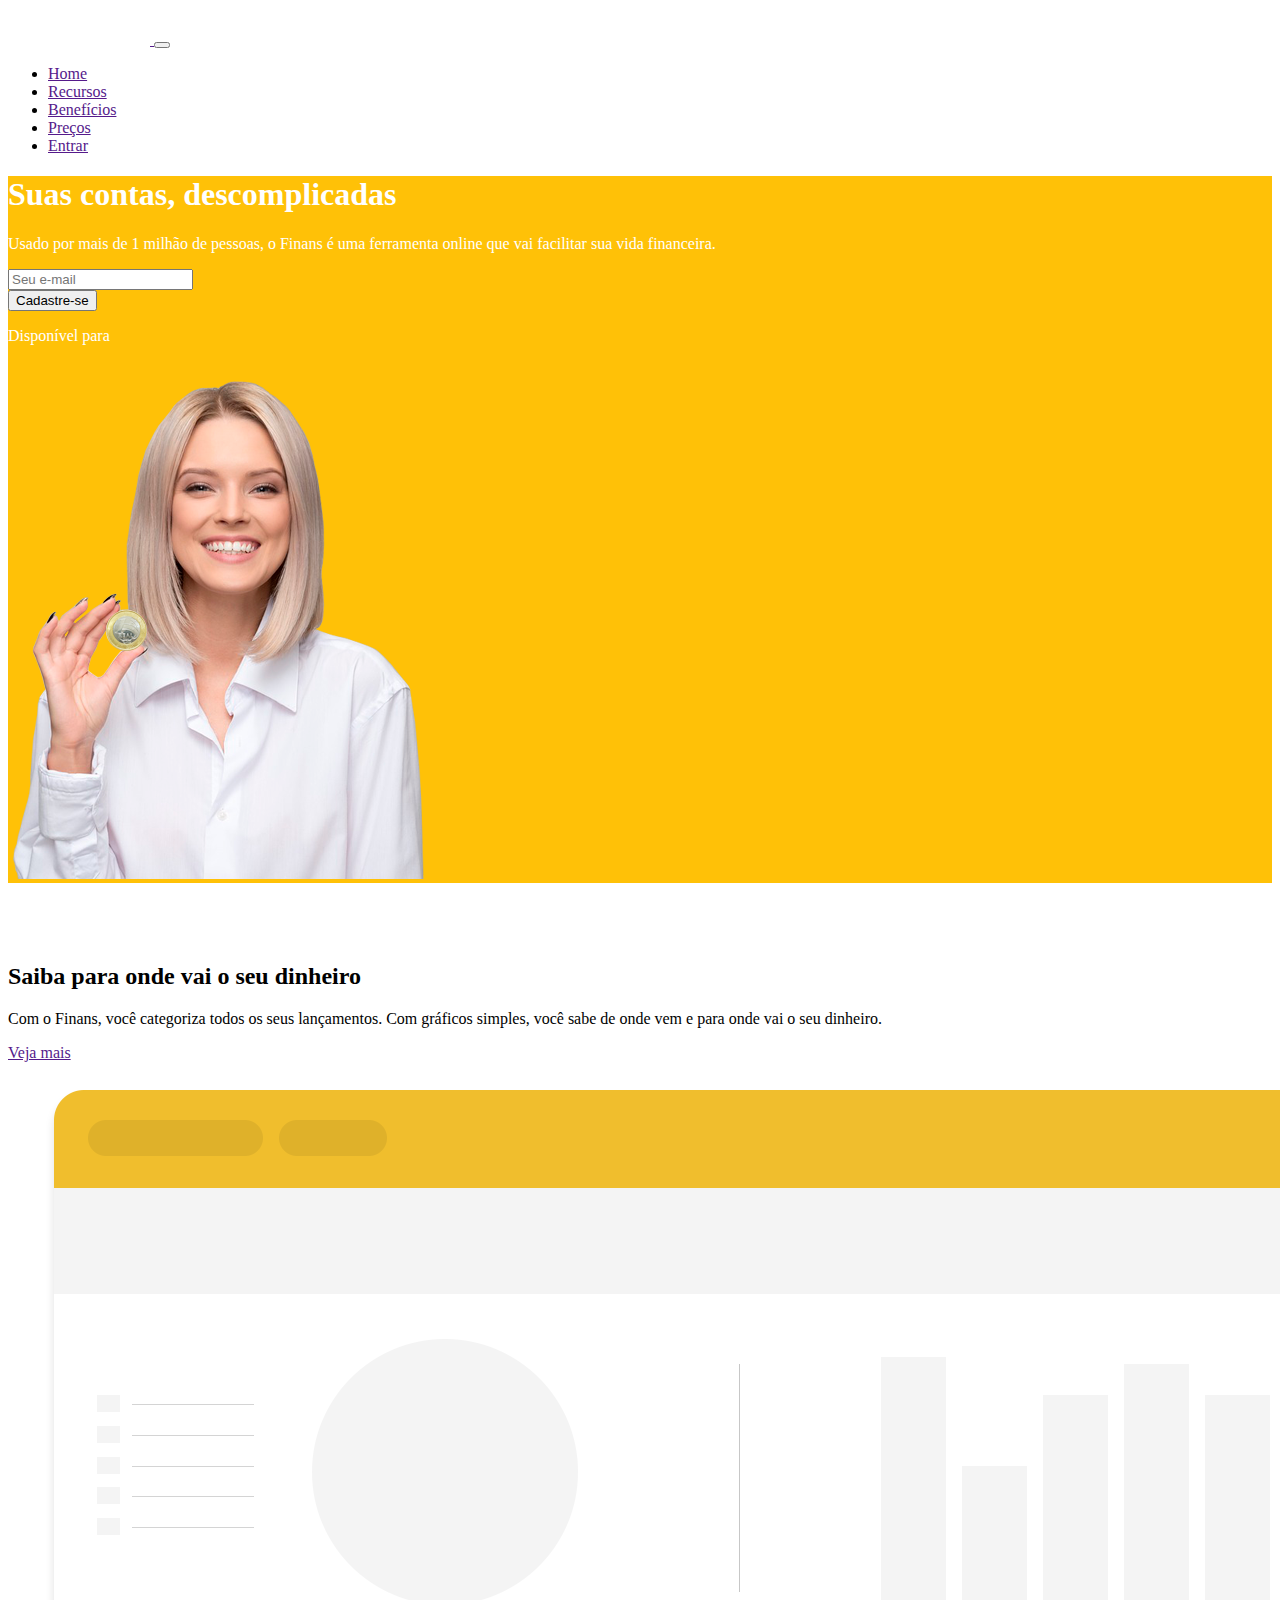
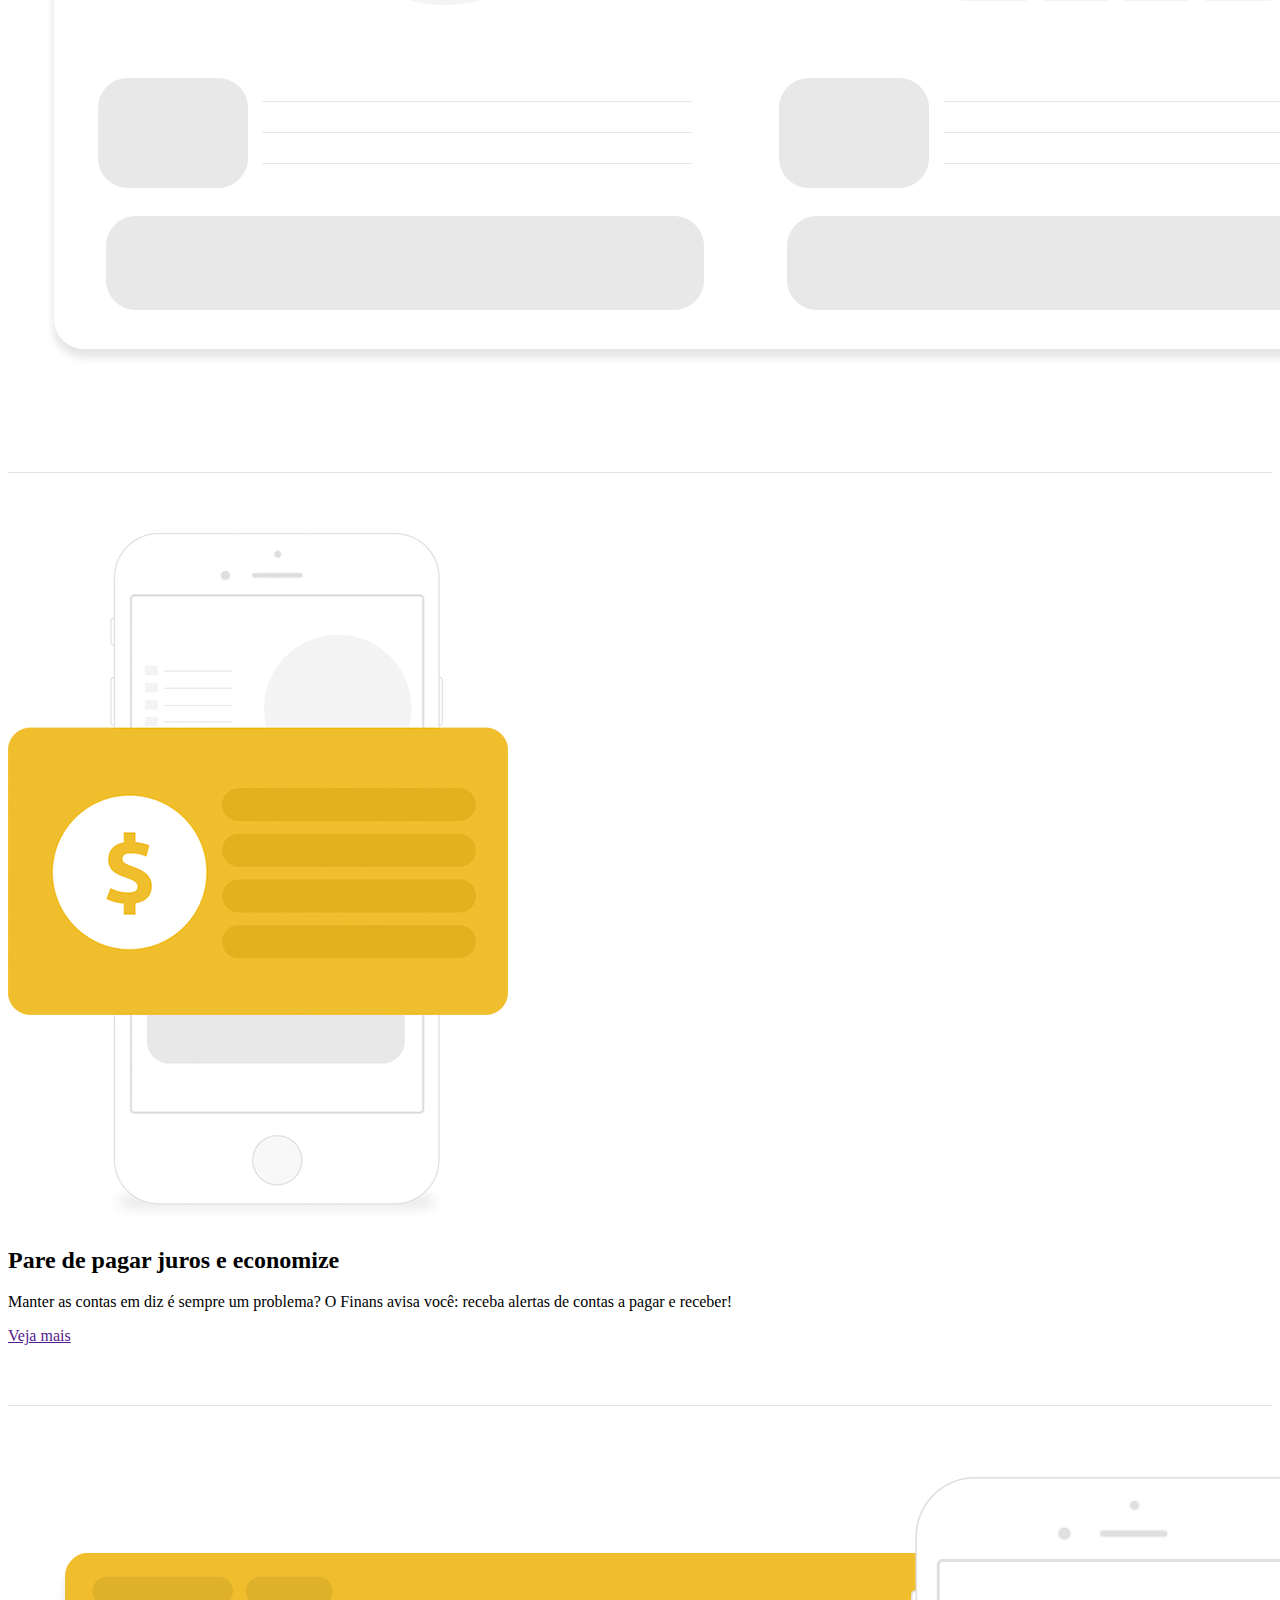
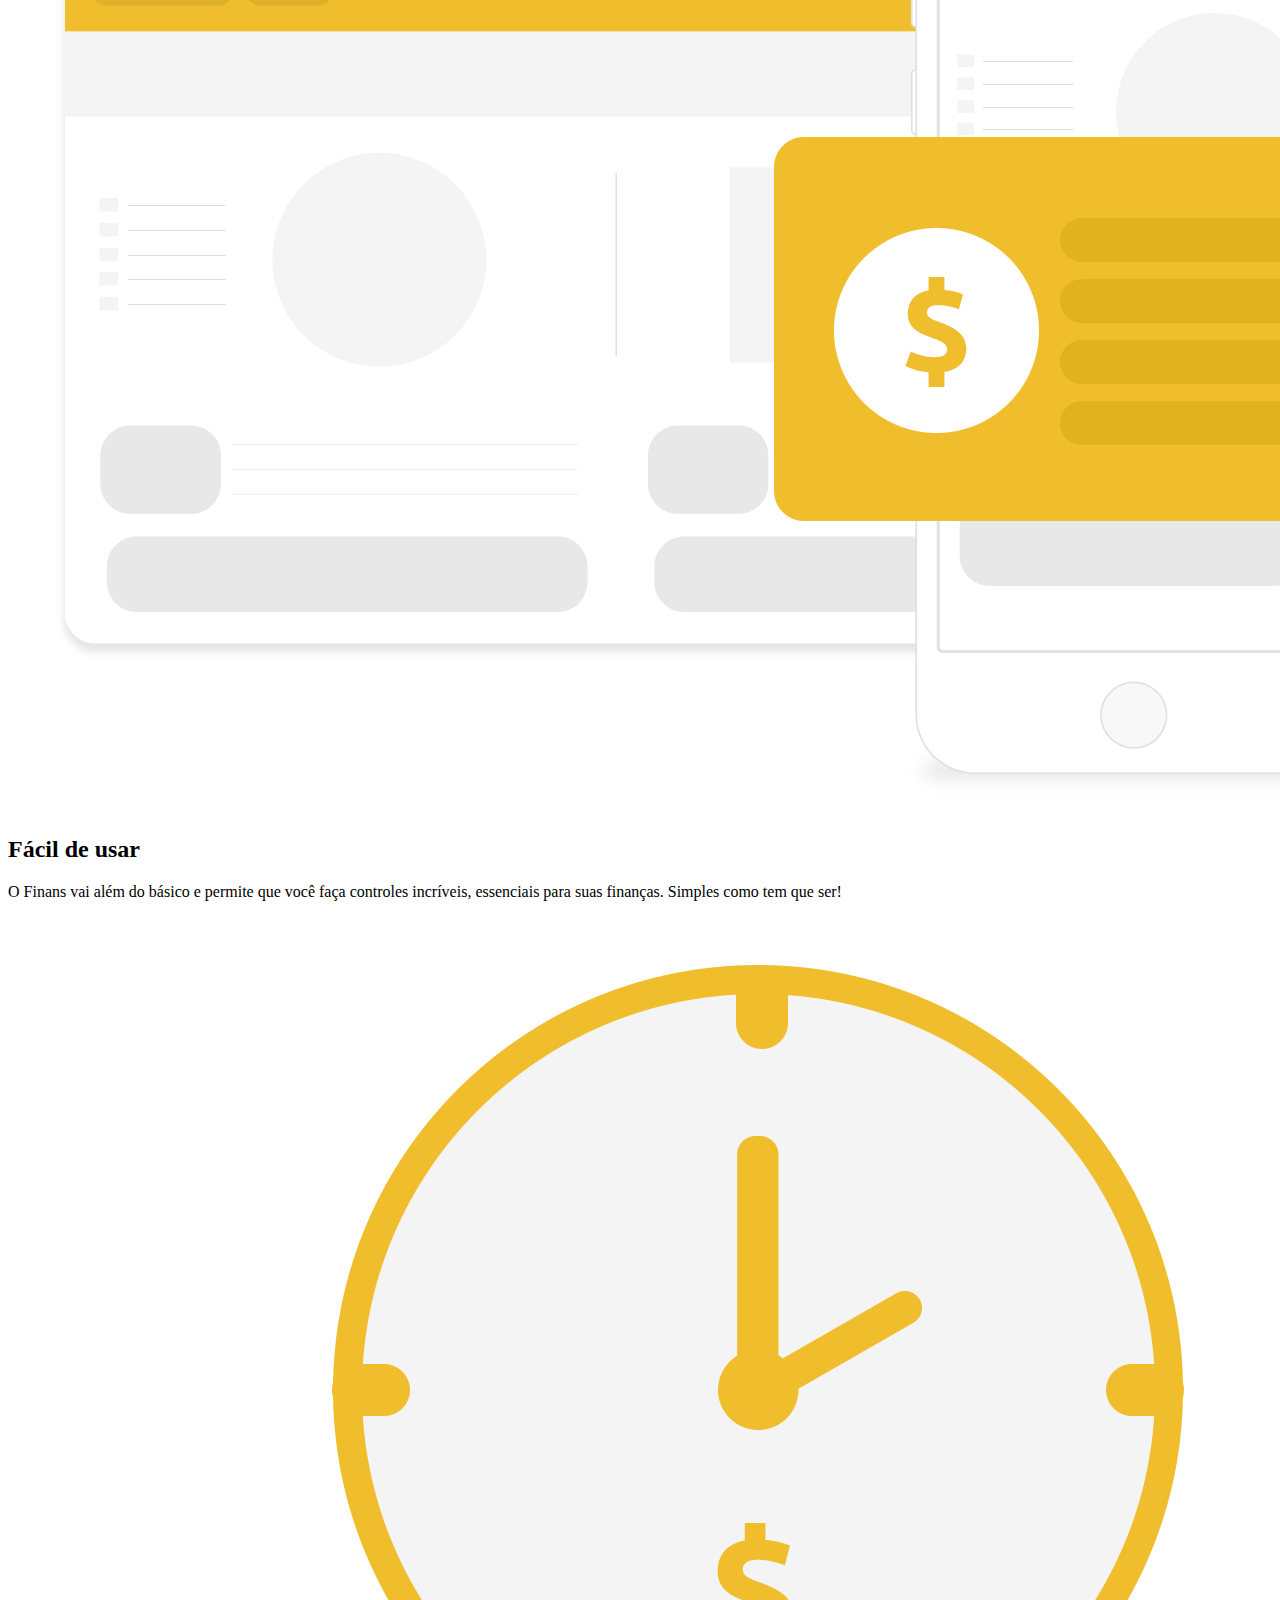
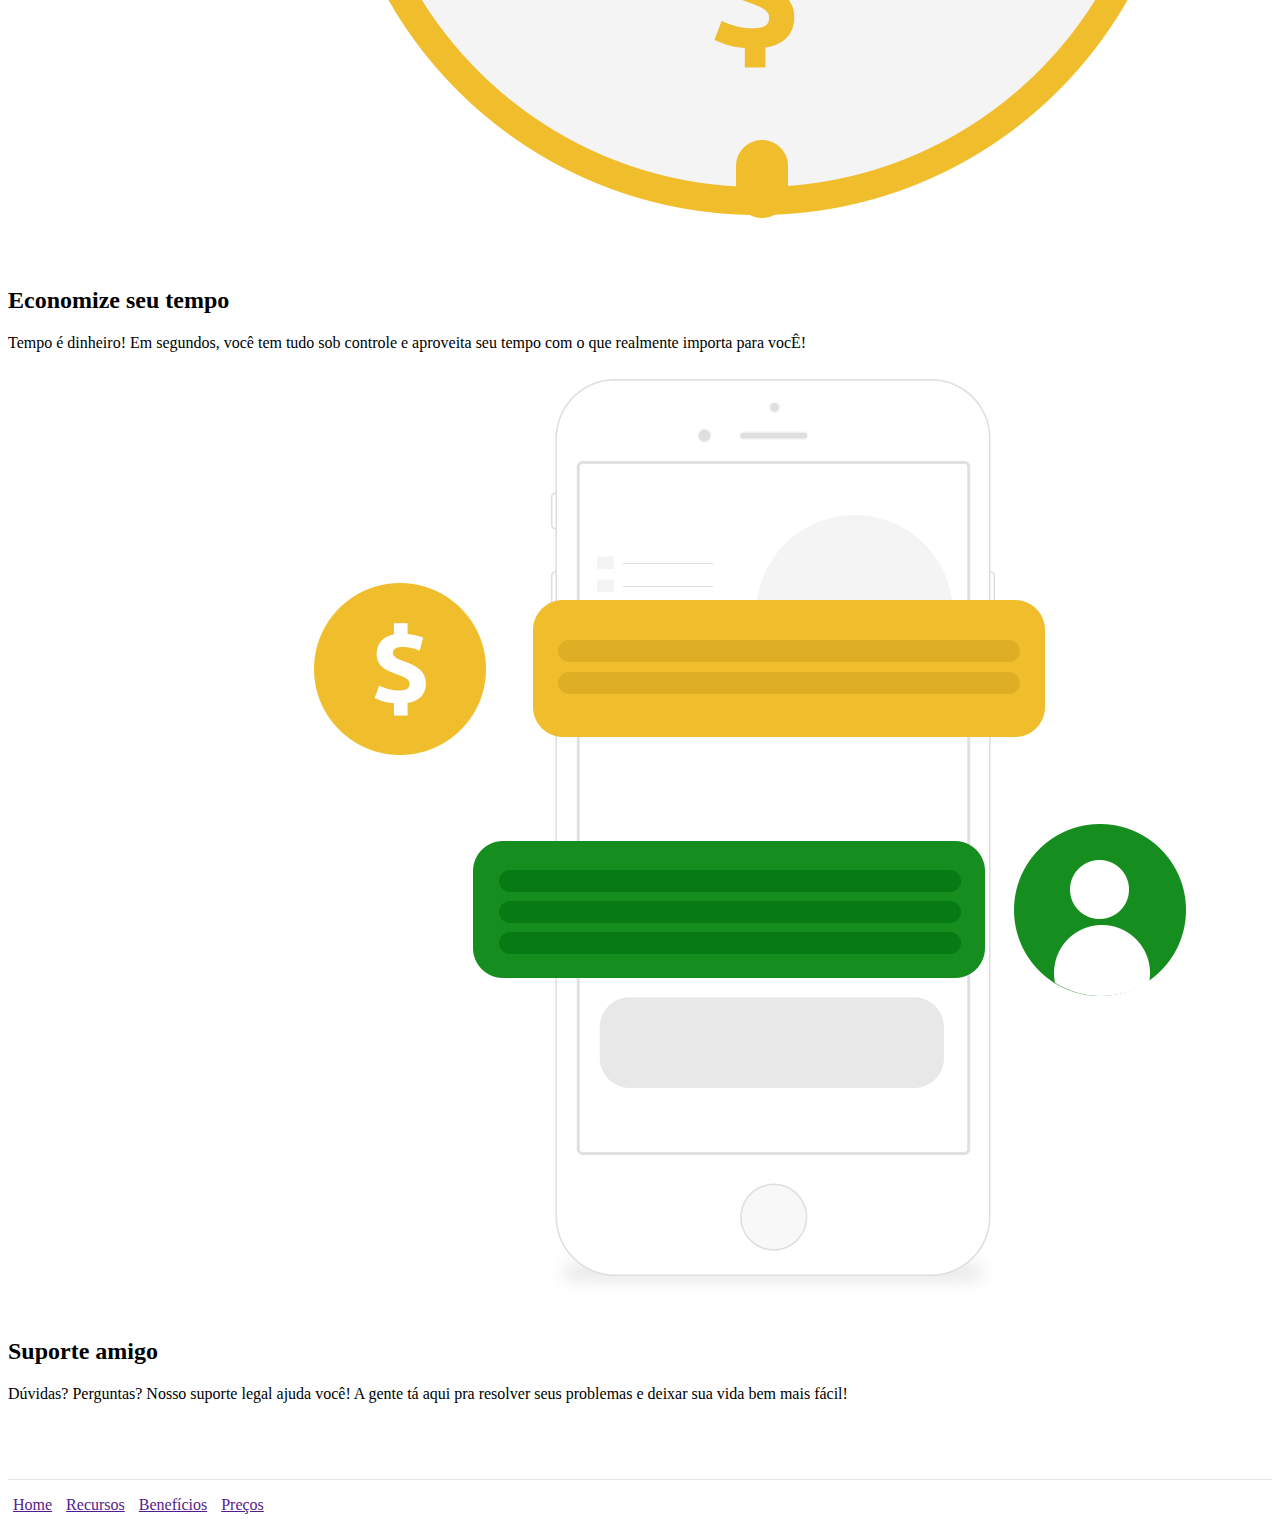
<file: index.html>
<!DOCTYPE html>
<html lang="pt-br">

<head>
    <!-- Meta tags Obrigatórias -->
    <meta charset="utf-8">
    <meta name="viewport" content="width=device-width, initial-scale=1, shrink-to-fit=no">

    <!-- Bootstrap CSS -->
    <link rel="stylesheet" href="https://stackpath.bootstrapcdn.com/bootstrap/4.1.3/css/bootstrap.min.css"
        integrity="sha384-MCw98/SFnGE8fJT3GXwEOngsV7Zt27NXFoaoApmYm81iuXoPkFOJwJ8ERdknLPMO" crossorigin="anonymous">

    <!-- Font Awesome -->
    <link rel="stylesheet" href="https://use.fontawesome.com/releases/v5.3.1/css/all.css"
        integrity="sha384-mzrmE5qonljUremFsqc01SB46JvROS7bZs3IO2EmfFsd15uHvIt+Y8vEf7N7fWAU" crossorigin="anonymous">

    <!-- CSS -->
    <link rel="stylesheet" type="text/css" href="css/estilo.css">

    <title>Finan - Finanças Pessoais</title>
</head>

<body>
    <header> <!-- inicio do cabeçalho -->
        <nav class="navbar navbar-expand-sm navbar-light bg-warning">
            <div class="container">
                <a href="" class="navbar-brand">
                    <img src="img/logo.png" width="142">
                </a>
                <button class="navbar-toggler" data-toggle="collapse" data-target="#nav-principal">
                    <span class="navbar-toggler-icon"></span>
                </button>
                <div id="nav-principal" class="collapse navbar-collapse">
                    <ul class="navbar-nav ml-auto">
                        <li class="nav-item">
                            <a href="" class="nav-link">Home</a>
                        </li>
                        <li class="nav-item">
                            <a href="" class="nav-link">Recursos</a>
                        </li>
                        <li class="nav-item">
                            <a href="" class="nav-link">Benefícios</a>
                        </li>
                        <li class="nav-item">
                            <a href="" class="nav-link">Preços</a>
                        </li>
                        <li class="nav-item">
                            <a href="" class="btn btn-outline-light ml-4">Entrar</a>
                        </li>
                    </ul>
                </div>
            </div>
        </nav>
    </header> <!-- fim do cabeçalho -->
    <section id="home"> <!-- inicio da seção home -->
        <div class="container"> <!-- inicio do container -->
            <div class="row">
                <div class="col-md-6 d-flex">
                    <div class="align-self-center">
                        <h1 class="display-4">Suas contas, descomplicadas</h1>
                        <p>Usado por mais de 1 milhão de pessoas, o Finans é uma ferramenta online que vai facilitar sua
                            vida financeira.</p>
                        <form class="mt-4 mb-4">
                            <div class="input-group input-group-lg">
                                <input type="email" class="form-control" placeholder="Seu e-mail">
                                <div class="input-group-append">
                                    <button class="btn btn-primary">Cadastre-se</button>
                                </div>
                            </div>
                        </form>
                        <p>Disponível para
                            <a href="" class="btn btn-outline-light">
                                <i class="fab fa-android fa-lg" style="color: #ffffff;"></i>
                            </a>
                            <a href="" class="btn btn-outline-light">
                                <i class="fab fa-apple fa-lg" style="color: #ffffff;"></i>
                            </a>
                        </p>
                    </div>
                </div>
                <div class="col-md-6 d-none d-md-block">
                    <img src="img/capa-mulher.png" class="img-fluid">
                </div>
            </div> <!-- fim do container -->
    </section> <!-- fim da seção home -->
    <section class="caixa"> <!-- inicio da seção saiba -->
        <div class="container">
            <div class="row">
                <div class="col-md-6 d-flex">
                    <div class="align-self-center">
                        <h2>Saiba para onde vai o seu dinheiro</h2>
                        <p>
                            Com o Finans, você categoriza todos os seus lançamentos. Com gráficos simples, você sabe de
                            onde vem e para onde vai o seu dinheiro.
                        </p>
                        <a href="" class="btn btn-primary">Veja mais</a>

                    </div>
                </div>
                <div class="col-md-6">
                    <img src="img/saiba.png" class="img-fluid">
                </div>
            </div>
    </section> <!-- fim da seção saiba -->
    <section class="caixa"> <!-- inicio da seção recursos -->
        <div class="container">
            <div class="row">
                <div class="col-md-6">
                    <img src="img/juros.png" class="img-fluid">
                </div>
                <div class="col-md-6 d-flex">
                    <div class="align-self-center">
                        <h2>Pare de pagar juros e economize</h2>
                        <p>
                            Manter as contas em diz é sempre um problema? O Finans avisa você: receba alertas de contas
                            a pagar e receber!
                        </p>
                        <a href="" class="btn btn-primary">Veja mais</a>
                    </div>
                </div>
            </div>
    </section> <!-- fim da seção recursos -->
    <section class="caixa"> <!-- inicio da seção imagens -->
        <div class="container">
            <div class="row">
                <div class="col-md-4">
                    <img src="img/facil.png" class="img-fluid">
                    <h2>Fácil de usar</h2>
                    <p>
                        O Finans vai além do básico e permite que você faça controles incríveis, essenciais para suas
                        finanças. Simples como tem que ser!
                    </p>
                </div>
                <div class="col-md-4">
                    <img src="img/economize.png" class="img-fluid">
                    <h2>Economize seu tempo</h2>
                    <p>
                        Tempo é dinheiro! Em segundos, você tem tudo sob controle e aproveita seu tempo com o que
                        realmente importa para vocÊ!
                    </p>
                </div>
                <div class="col-md-4">
                    <img src="img/suporte.png" class="img-fluid">
                    <h2>Suporte amigo</h2>
                    <p>
                        Dúvidas? Perguntas? Nosso suporte legal ajuda você! A gente tá aqui pra resolver seus problemas
                        e deixar sua vida bem mais fácil!
                    </p>
                </div>
            </div>
    </section> <!-- fim da seção imagens -->
    <footer class="mt-4 mb-4"> <!--Inicio rodapé-->
        <div class="container">
            <div class="row">
                <div class="col-md-8">
                    <p>
                        <a href="">Home</a>
                        <a href="">Recursos</a>
                        <a href="">Benefícios</a>
                        <a href="">Preços</a>
                    </p>
                </div>
                <div class="col-md-4 d-flex justify-content-end">
                    <a href="" class="btn btn-outline-dark mr-1">
                        <i class="fab fa-instagram fa-lg"></i>
                    </a>
                    <a href="" class="btn btn-outline-dark mr-1">
                        <i class="fab fa-facebook fa-lg"></i>
                    </a>
                    <a href="" class="btn btn-outline-dark mr-1">
                        <i class="fab fa-linkedin fa-lg"></i>
                    </a>
                    <a href="" class="btn btn-outline-dark mr-1">
                        <i class="fab fa-youtube fa-lg"></i>
                    </a>
                    <a href="" class="btn btn-outline-dark">
                        <i class="fab fa-twitter fa-lg"></i>
                    </a>
                </div>
            </div>
        </div>
    </footer> <!--Fim rodapé-->



    <!-- JavaScript (Opcional) -->
    <!-- jQuery primeiro, depois Popper.js, depois Bootstrap JS -->
    <script src="https://code.jquery.com/jquery-3.3.1.slim.min.js"
        integrity="sha384-q8i/X+965DzO0rT7abK41JStQIAqVgRVzpbzo5smXKp4YfRvH+8abtTE1Pi6jizo"
        crossorigin="anonymous"></script>
    <script src="https://cdnjs.cloudflare.com/ajax/libs/popper.js/1.14.3/umd/popper.min.js"
        integrity="sha384-ZMP7rVo3mIykV+2+9J3UJ46jBk0WLaUAdn689aCwoqbBJiSnjAK/l8WvCWPIPm49"
        crossorigin="anonymous"></script>
    <script src="https://stackpath.bootstrapcdn.com/bootstrap/4.1.3/js/bootstrap.min.js"
        integrity="sha384-ChfqqxuZUCnJSK3+MXmPNIyE6ZbWh2IMqE241rYiqJxyMiZ6OW/JmZQ5stwEULTy"
        crossorigin="anonymous"></script>
</body>

</html>
</file>
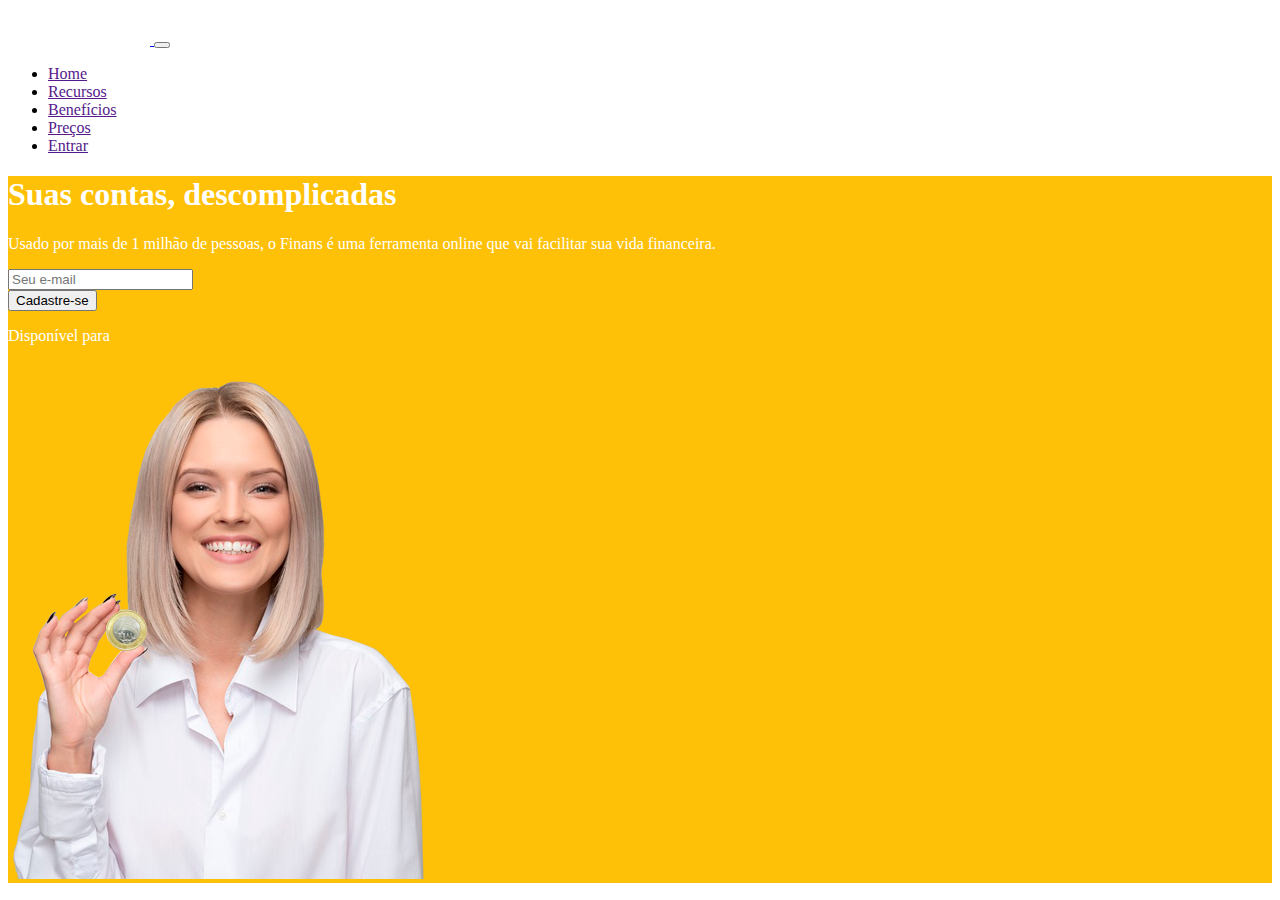
<file: index-pronto.html>
<!DOCTYPE html>
<html lang="pt-br">

<head>
  <!-- Meta tags Obrigatórias -->
  <meta charset="utf-8">
  <meta name="viewport" content="width=device-width, initial-scale=1, shrink-to-fit=no">

  <!-- Bootstrap CSS -->
  <link rel="stylesheet" href="https://stackpath.bootstrapcdn.com/bootstrap/4.1.3/css/bootstrap.min.css"
    integrity="sha384-MCw98/SFnGE8fJT3GXwEOngsV7Zt27NXFoaoApmYm81iuXoPkFOJwJ8ERdknLPMO" crossorigin="anonymous">

  <!-- Font Awesome -->
  <link rel="stylesheet" href="https://use.fontawesome.com/releases/v5.3.1/css/all.css"
    integrity="sha384-mzrmE5qonljUremFsqc01SB46JvROS7bZs3IO2EmfFsd15uHvIt+Y8vEf7N7fWAU" crossorigin="anonymous">

  <!-- Estilo customizado -->
  <link rel="stylesheet" type="text/css" href="css/estilo.css">

  <title>Finans - finanças pessoais</title>
</head>

<body>

  <header><!-- inicio Cabecalho -->
    <nav class="navbar navbar-expand-sm navbar-light bg-warning">
      <div class="container">

        <a href="#" class="navbar-brand">
          <img src="img/logo.png" width="142">
        </a>

        <button class="navbar-toggler" data-toggle="collapse" data-target="#nav-principal">
          <span class="navbar-toggler-icon"></span>
        </button>

        <div class="collapse navbar-collapse" id="nav-principal">
          <ul class="navbar-nav ml-auto">
            <li class="nav-item">
              <a href="" class="nav-link">Home</a>
            </li>
            <li class="nav-item">
              <a href="" class="nav-link">Recursos</a>
            </li>
            <li class="nav-item">
              <a href="" class="nav-link">Benefícios</a>
            </li>
            <li class="nav-item">
              <a href="" class="nav-link">Preços</a>
            </li>
            <li class="nav-item">
              <a href="" class="btn btn-outline-light ml-4">Entrar</a>
            </li>
          </ul>
        </div>

      </div>
    </nav>
  </header><!--/fim Cabecalho -->

  <section id="home"><!-- Início seção home -->
    <div class="container">
      <div class="row">
        <div class="col-md-6 d-flex"><!-- Textos da seção -->
          <div class="align-self-center">
            <h1 class="display-4">Suas contas, descomplicadas</h1>
            <p>
              Usado por mais de 1 milhão de pessoas, o Finans é uma ferramenta online que vai facilitar sua vida
              financeira.
            </p>

            <form class="mt-4 mb-4">
              <div class="input-group input-group-lg">
                <input type="text" placeholder="Seu e-mail" class="form-control">
                <div class="input-group-append">
                  <button type="button" class="btn btn-primary">Cadastre-se</button>
                </div>
              </div>
            </form>

            <p>Disponível para
              <a href="" class="btn btn-outline-light">
                <i class="fab fa-android fa-lg"></i>
              </a>
              <a href="" class="btn btn-outline-light">
                <i class="fab fa-apple"></i>
              </a>
            </p>

          </div>
        </div><!--/fim textos da seção -->
        <div class="col-md-6 d-none d-md-block">
          <img src="img/capa-mulher.png">
        </div>
      </div>
    </div>
  </section><!--/fim seção home -->

  <!-- JavaScript (Opcional) -->
  <!-- jQuery primeiro, depois Popper.js, depois Bootstrap JS -->
  <script src="https://code.jquery.com/jquery-3.3.1.slim.min.js"
    integrity="sha384-q8i/X+965DzO0rT7abK41JStQIAqVgRVzpbzo5smXKp4YfRvH+8abtTE1Pi6jizo"
    crossorigin="anonymous"></script>
  <script src="https://cdnjs.cloudflare.com/ajax/libs/popper.js/1.14.3/umd/popper.min.js"
    integrity="sha384-ZMP7rVo3mIykV+2+9J3UJ46jBk0WLaUAdn689aCwoqbBJiSnjAK/l8WvCWPIPm49"
    crossorigin="anonymous"></script>
  <script src="https://stackpath.bootstrapcdn.com/bootstrap/4.1.3/js/bootstrap.min.js"
    integrity="sha384-ChfqqxuZUCnJSK3+MXmPNIyE6ZbWh2IMqE241rYiqJxyMiZ6OW/JmZQ5stwEULTy"
    crossorigin="anonymous"></script>
</body>

</html>
</file>
<file: css/estilo.css>
#home {
	background: #ffc107;
	color: white;
}
.caixa{
	padding: 60px 0;
	border-bottom: 1px solid #e5e5e5;
}
footer p a{
	margin-top: 5px;
	margin-left: 5px;
	margin-right: 5px;
}
</file>
